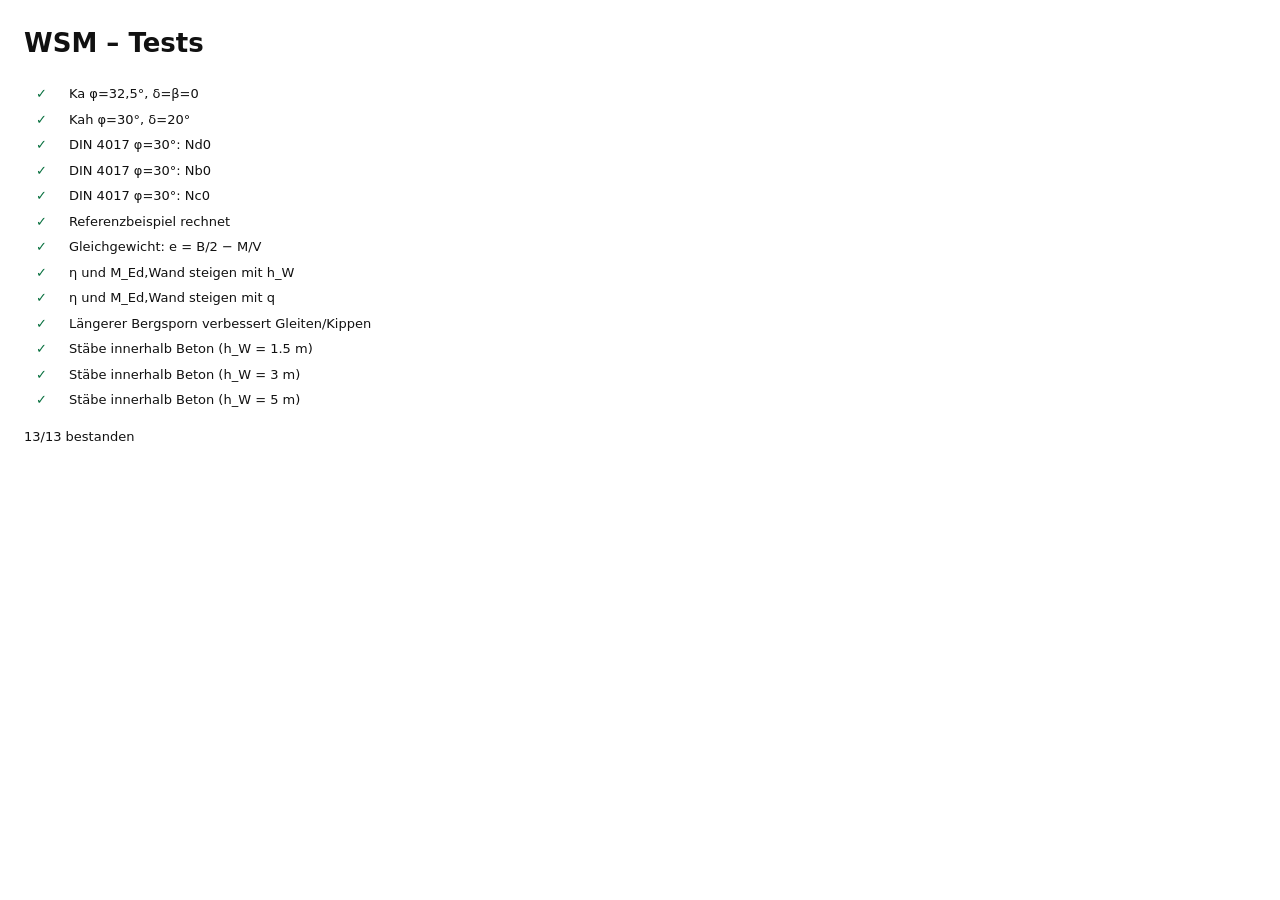
<file: tests/index.html>
<!doctype html>
<html lang="de"><head><meta charset="utf-8" /><title>WSM Tests</title>
<script type="importmap">{ "imports": { "preact": "https://cdn.jsdelivr.net/npm/preact@10.24.3/+esm", "preact/hooks": "https://cdn.jsdelivr.net/npm/preact@10.24.3/hooks/+esm", "htm": "https://cdn.jsdelivr.net/npm/htm@3.1.1/+esm" } }</script>
<style>body{font:13px/1.5 system-ui;margin:24px;background:#fff;color:#111}.ok{color:#08703f}.fail{color:#b3261e;font-weight:600}td{padding:2px 10px}</style>
</head><body><h1>WSM – Tests</h1><table id="out"></table><p id="sum"></p>
<script type="module">
import { kaCoulomb } from '../packages/soil/earth.js';
import { bearingFactors } from '../packages/soil/bearing.js';
import { analyze } from '../apps/wsm/analyze.js';
import { DEFAULT_MODEL, setPath } from '../apps/wsm/model.js';
const res = [];
const t = (name, fn) => { try { const r = fn(); res.push([name, r === true || r === undefined, r === true || r === undefined ? '' : String(r)]); } catch (e) { res.push([name, false, e.message]); } };
const near = (a, b, tol) => Math.abs(a - b) <= tol || `${a.toFixed(4)} ≠ ${b} ± ${tol}`;
const inPoly = (x, y, P) => { let c = false; for (let i = 0, j = P.length - 1; i < P.length; j = i++) { const [xi, yi] = P[i], [xj, yj] = P[j]; if ((yi > y) !== (yj > y) && x < ((xj - xi) * (y - yi)) / (yj - yi) + xi) c = !c; } return c; };

t('Ka φ=32,5°, δ=β=0', () => near(kaCoulomb(32.5, 0).Ka, 0.3011, 0.0005));
t('Kah φ=30°, δ=20°', () => near(kaCoulomb(30, 20).Kah, 0.2794, 0.0010));
t('DIN 4017 φ=30°: Nd0', () => near(bearingFactors(30).Nd0, 18.4, 0.1));
t('DIN 4017 φ=30°: Nb0', () => near(bearingFactors(30).Nb0, 10.0, 0.1));
t('DIN 4017 φ=30°: Nc0', () => near(bearingFactors(30).Nc0, 30.1, 0.1));

const base = analyze(DEFAULT_MODEL);
t('Referenzbeispiel rechnet', () => base.ok || base.error);
t('Gleichgewicht: e = B/2 − M/V', () => {
  const B = base.ext.g.B;
  for (const c of base.ext.combos) { const r = near(c.k.e, B / 2 - c.k.M / c.k.V, 1e-6); if (r !== true) return `${c.label}: ${r}`; }
  return true;
});
const mono = (path, vals, ids) => {
  let prev = null;
  for (const v of vals) {
    const r = analyze(setPath(DEFAULT_MODEL, path, v)); if (!r.ok) return `${path}=${v}: ${r.error}`;
    const eta = Object.fromEntries(r.checks.map((c) => [c.id, c.eta])); eta.MEd = r.int.wallSec.at(-1).MEd;
    if (prev) for (const id of ids) if (eta[id] < prev[id] - 1e-9) return `${id} fällt bei ${path}=${v}`;
    prev = eta;
  }
  return true;
};
t('η und M_Ed,Wand steigen mit h_W', () => mono('wall.hw', [2, 2.5, 3, 3.5, 4], ['equ', 'sliding', 'bearing', 'MEd']));
t('η und M_Ed,Wand steigen mit q', () => mono('loads.q', [0, 5, 10, 20, 30], ['equ', 'sliding', 'bearing', 'MEd']));
t('Längerer Bergsporn verbessert Gleiten/Kippen', () => {
  const a = analyze(setPath(DEFAULT_MODEL, 'wall.bh', 1.2)), b = analyze(setPath(DEFAULT_MODEL, 'wall.bh', 2.0));
  const e = (r, id) => r.checks.find((c) => c.id === id).eta;
  return (e(b, 'sliding') < e(a, 'sliding') && e(b, 'equ') < e(a, 'equ')) || 'nicht monoton';
});
for (const hw of [1.5, 3, 5]) t(`Stäbe innerhalb Beton (h_W = ${hw} m)`, () => {
  const r = analyze(setPath(DEFAULT_MODEL, 'wall.hw', hw)); if (!r.ok) return r.error;
  const g = r.ext.g;
  for (const b of r.layout.bars) for (const [x, y] of b.pts) if (!inPoly(x, y, g.footing) && !inPoly(x, y, g.wall)) return `Pos ${b.id} Punkt (${x.toFixed(3)}, ${y.toFixed(3)}) außerhalb`;
  for (const d of r.layout.dots) if (!inPoly(d.x, d.y, g.footing) && !inPoly(d.x, d.y, g.wall)) return `Punkt Pos ${d.id} außerhalb`;
  return true;
});

document.getElementById('out').innerHTML = res.map(([n, ok, msg]) => `<tr><td class="${ok ? 'ok' : 'fail'}">${ok ? '✓' : '✕'}</td><td>${n}</td><td>${msg}</td></tr>`).join('');
const nf = res.filter((r) => !r[1]).length;
document.getElementById('sum').textContent = `${res.length - nf}/${res.length} bestanden`;
window.__results = res;
</script></body></html>
</file>
